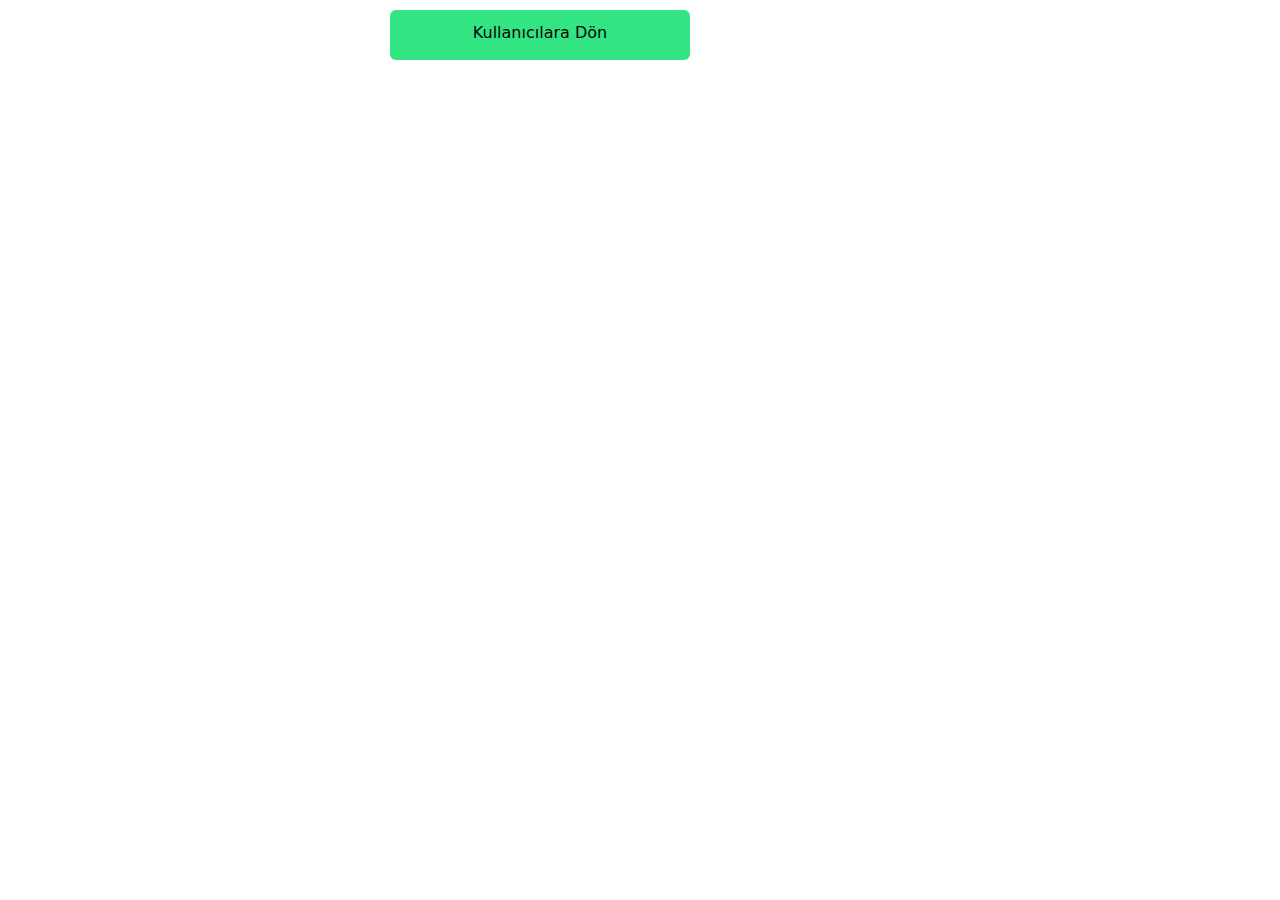
<file: posts.html>
<!DOCTYPE html>
<html lang="en">
<head>
    <meta charset="UTF-8">
    <meta name="viewport" content="width=device-width, initial-scale=1.0">
    <link rel="stylesheet" href="https://cdn.jsdelivr.net/npm/bootstrap@5.3.3/dist/css/bootstrap.min.css">
    <link rel="stylesheet" href="https://cdnjs.cloudflare.com/ajax/libs/font-awesome/6.5.1/css/all.min.css">
    <link rel="stylesheet" href="styles.css">
  
    <title>Document</title>
</head>
<body class="container">
    <div class="LinkBtn container">
     <a class="btn btn1" href="index.html">Kullanıcılara Dön</a>
    </div>
    
    <script src="https://cdn.jsdelivr.net/npm/bootstrap@5.3.3/dist/js/bootstrap.bundle.min.js"></script>
    <script src="posts.js"></script>
</body>
</html>
</file>
<file: styles.css>
.LinkBtn{
align-items: center;
justify-content: center;
display: flex;
width: auto;
}


.btn1{

height: 50px;
width: 300px;
background-color: rgb(50, 228, 130);
color: rgb(6, 7, 7);
margin-top: 10px;
margin-left: -200px;
padding:10px;

}
</file>
